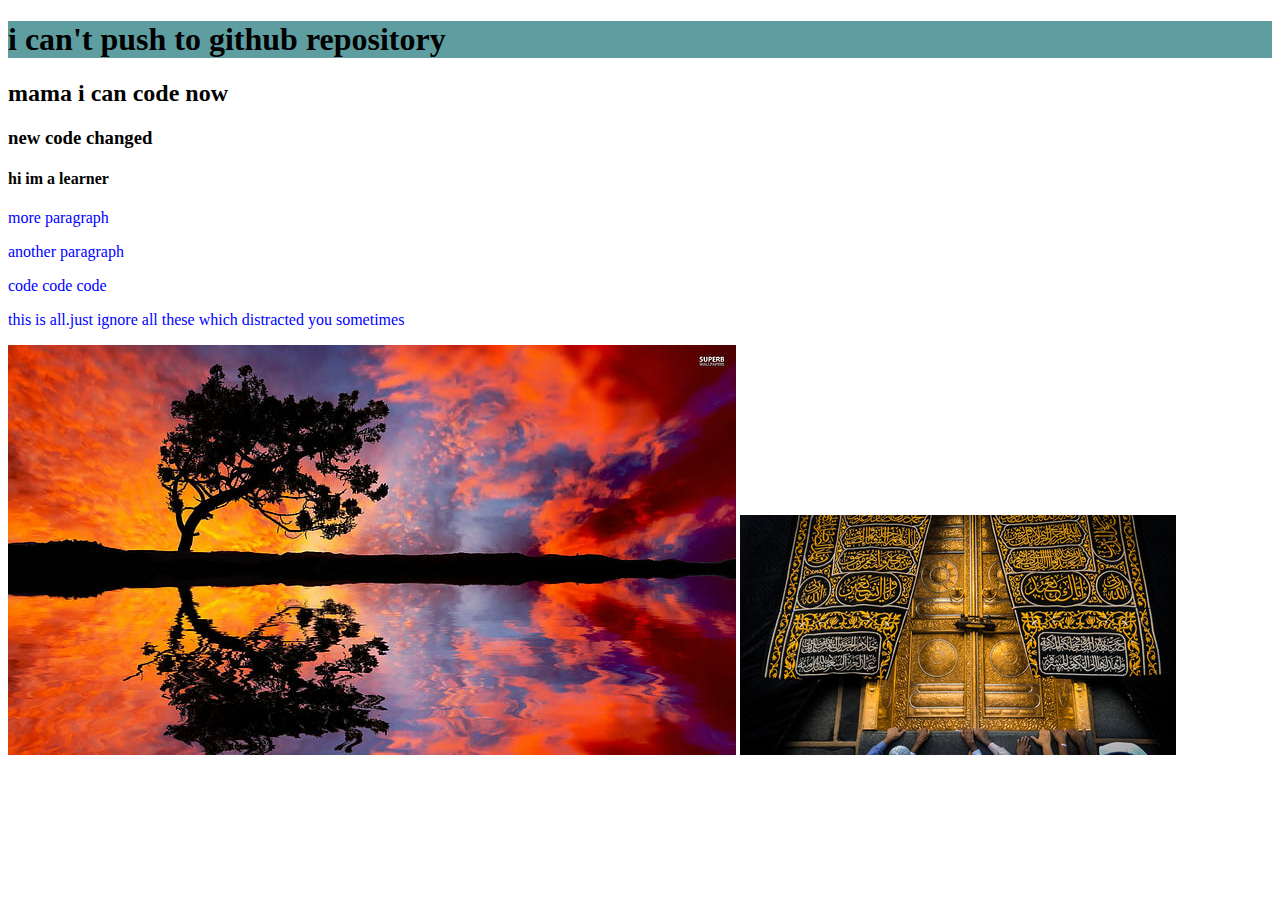
<file: index.html>
<!DOCTYPE html>
<html lang="en">
<head>
    <meta charset="UTF-8">
    <meta http-equiv="X-UA-Compatible" content="IE=edge">
    <meta name="viewport" content="width=device-width, initial-scale=1.0">
    <title>My second repository</title>
    <link rel="stylesheet" href="style.css">
</head>
<body>
    <h1>i can't push to github repository</h1>
    <h2>mama i can code now</h2>
    <h3>new code changed</h3>
    <h4>hi im a learner</h4>
    <p>more paragraph</p>
    <p>another paragraph</p>
    <p>code code code </p>
    <p>this is all.just ignore all these which distracted you sometimes</p>
    <img src="colorfulsky.jpg" alt="">
    <img src="images/240_F_300752670_VFtLLRqIvMotPep7KVUeNTJLbnmTTPtp.jpg" alt="">
    
    
</body>
</html>
</file>
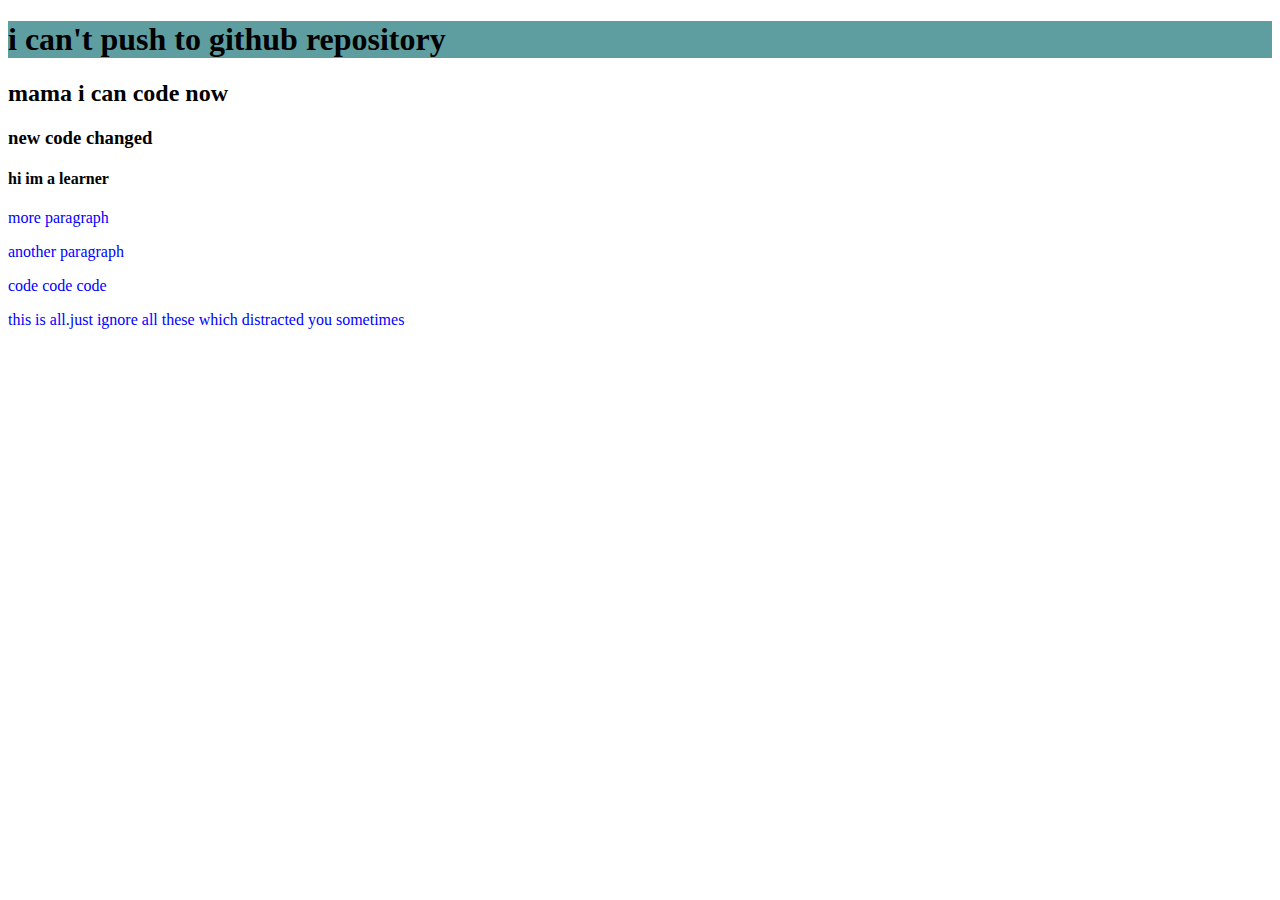
<file: second.html>
<!DOCTYPE html>
<html lang="en">
<head>
    <meta charset="UTF-8">
    <meta http-equiv="X-UA-Compatible" content="IE=edge">
    <meta name="viewport" content="width=device-width, initial-scale=1.0">
    <title>My second repository</title>
    <link rel="stylesheet" href="style.css">
</head>
<body>
    <h1>i can't push to github repository</h1>
    <h2>mama i can code now</h2>
    <h3>new code changed</h3>
    <h4>hi im a learner</h4>
    <p>more paragraph</p>
    <p>another paragraph</p>
    <p>code code code </p>
    <p>this is all.just ignore all these which distracted you sometimes</p>
    
    
</body>
</html>
</file>
<file: style.css>
p{
    color: blue;
}
h1{
    background-color: cadetblue;

}
</file>
